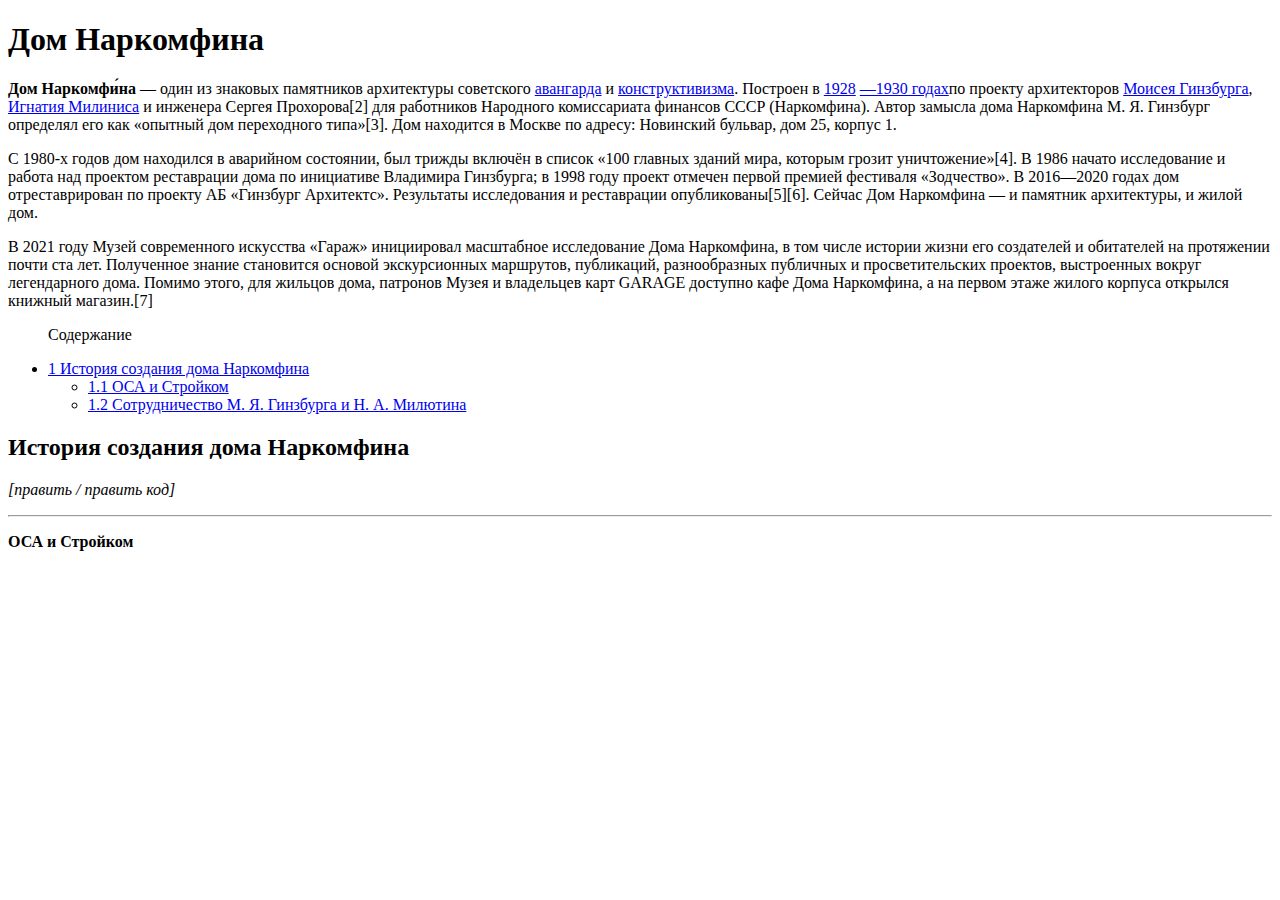
<file: index.html>
<!DOCTYPE html>
<html lang="en">
<head>
    <meta charset="UTF-8">
    <meta name="viewport" content="width=device-width, initial-scale=1.0">
    <title>Document</title>
<body>
    <!-- control / = comment -->
     <h1 id="s1">Дом Наркомфина</h1>
     <p>
     <strong>Дом Наркомфи́на</strong> —  один из знаковых памятников архитектуры советского <a target="_blank" href="https://ru.wikipedia.org/wiki/Авангард_(искусство)"> авангарда</a> и <a target="_blank" href="https://ru.wikipedia.org/wiki/Конструктивизм_(искусство)"> конструктивизма</a>. Построен в <a target="_blank" href="https://ru.wikipedia.org/wiki/1928_год">1928</a> <a target="_blank" href="https://ru.wikipedia.org/wiki/1930_год">—1930 годах</a>по проекту архитекторов <a target="_blank" href="https://ru.wikipedia.org/wiki/Гинзбург,_Моисей_Яковлевич">Моисея Гинзбурга</a>, <a target="_blank" href="https://ru.wikipedia.org/wiki/Милинис,_Игнатий_Францевич">Игнатия Милиниса</a> и инженера Сергея Прохорова[2] для работников Народного комиссариата финансов СССР (Наркомфина). Автор замысла дома Наркомфина М. Я. Гинзбург определял его как «опытный дом переходного типа»[3]. Дом находится в Москве по адресу: Новинский бульвар, дом 25, корпус 1. </p>
     <p>С 1980-х годов дом находился в аварийном состоянии, был трижды включён в список «100 главных зданий мира, которым грозит уничтожение»[4]. В 1986 начато исследование и работа над проектом реставрации дома по инициативе Владимира Гинзбурга; в 1998 году проект отмечен первой премией фестиваля «Зодчество». В 2016—2020 годах дом отреставрирован по проекту АБ «Гинзбург Архитектс». Результаты исследования и реставрации опубликованы[5][6]. Сейчас Дом Наркомфина — и памятник архитектуры, и жилой дом.</p>
     <p>В 2021 году Музей современного искусства «Гараж» инициировал масштабное исследование Дома Наркомфина, в том числе истории жизни его создателей и обитателей на протяжении почти ста лет. Полученное знание становится основой экскурсионных маршрутов, публикаций, разнообразных публичных и просветительских проектов, выстроенных вокруг легендарного дома. Помимо этого, для жильцов дома, патронов Музея и владельцев карт GARAGE доступно кафе Дома Наркомфина, а на первом этаже жилого корпуса открылся книжный магазин.[7]</p>
    
    <nav class="sidebear">
     <ul class="table"><p>Содержание</p> 
        <li> <a href="#s1">1	История создания дома Наркомфина</a></li>
        <ul>
            <li> <a href="#sp1_1">1.1	ОСА и Стройком</a></li>
            <li> <a href="#sp1_2">1.2	Сотрудничество М. Я. Гинзбурга и Н. А. Милютина</a></li>
        </ul>
     </ul>

    </nav>
    <div><h2>История создания дома Наркомфина</h2> <p><em>[править / править код]</em></p>
        <hr> 
    </div>
     <p>
        <strong>ОСА и Стройком</strong>
     </p>
</body>
</html>
</file>
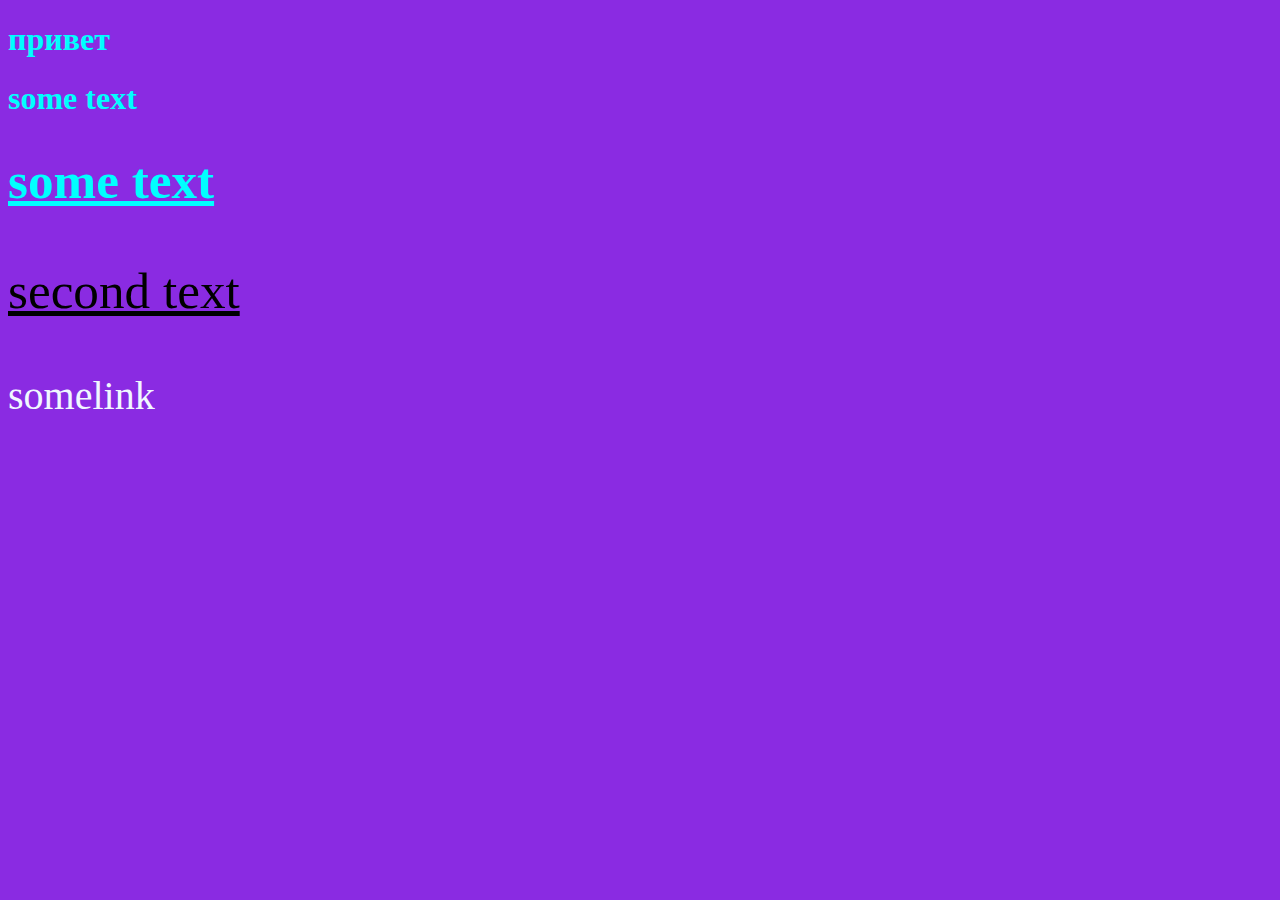
<file: main.html>
<!DOCTYPE html>
<html lang="en">
<head>
    <meta charset="UTF-8">
    <meta name="viewport" content="width=device-width, initial-scale=1.0">
    <title>Document</title>
</head>
<body>
    <style>
        #link_a{
            text-decoration: none;
            font-size: 40px;
            color: aliceblue;
            width: 100%;
        }
        body{
            background-color: blueviolet;
        }
        h1{color: aqua;}
        .text1{
            text-decoration: underline;
            font-size: 4vw;
            transition: all 1s linear;
        }
        .text1:hover{
            font-size: 8vw;
            color: deeppink;
            transition: all 1s linear;
        }
        .text2{
            text-decoration: underline;
            font-size: 4vw;
            transition: all 1s linear;
        }
        .text2:hover{
             font-size: 8vw;
            color: rgb(225, 75, 155);
            transition: all 1s linear;
        }
    </style>
    <h1>привет</h1>
    <h1 class="my_text">some text</h1>
    <h1 class="text1">some text</h1>
    <p class="text2">second text</p>
    <a id="link_a">somelink</a>
</body>
</html>
</file>
